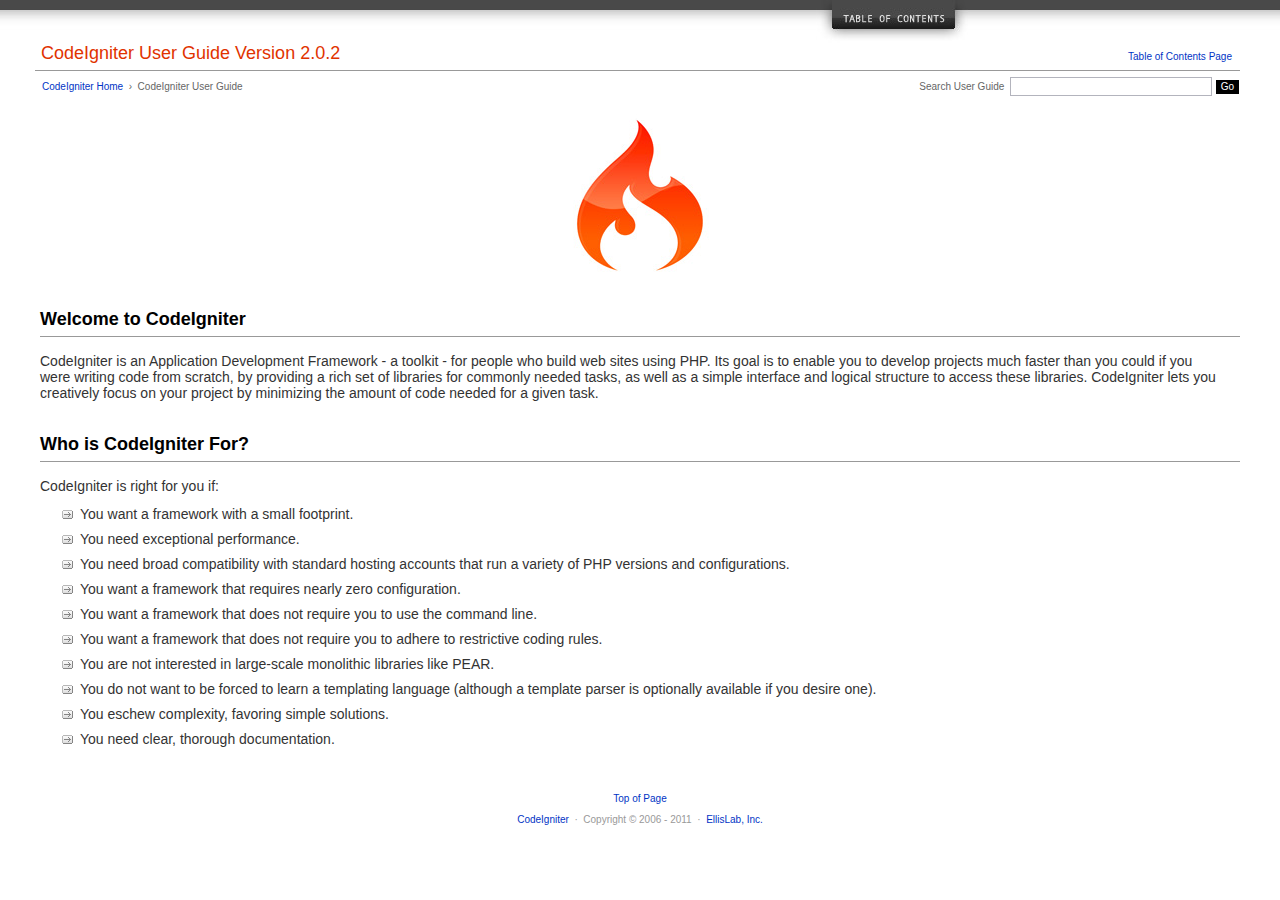
<file: user_guide/index.html>
<!DOCTYPE html PUBLIC "-//W3C//DTD XHTML 1.0 Transitional//EN" "http://www.w3.org/TR/xhtml1/DTD/xhtml1-transitional.dtd">
<html xmlns="http://www.w3.org/1999/xhtml" xml:lang="en" lang="en">
<head>

<meta http-equiv="Content-Type" content="text/html; charset=utf-8" />
<title>Welcome to CodeIgniter : CodeIgniter User Guide</title>

<style type='text/css' media='all'>@import url('userguide.css');</style>
<link rel='stylesheet' type='text/css' media='all' href='userguide.css' />

<script type="text/javascript" src="nav/nav.js"></script>
<script type="text/javascript" src="nav/prototype.lite.js"></script>
<script type="text/javascript" src="nav/moo.fx.js"></script>
<script type="text/javascript" src="nav/user_guide_menu.js"></script>

<meta http-equiv='expires' content='-1' />
<meta http-equiv= 'pragma' content='no-cache' />
<meta name='robots' content='all' />
<meta name='author' content='ExpressionEngine Dev Team' />
<meta name='description' content='CodeIgniter User Guide' />

</head>
<body>

<!-- START NAVIGATION -->
<div id="nav"><div id="nav_inner"><script type="text/javascript">create_menu('null');</script></div></div>
<div id="nav2"><a name="top"></a><a href="javascript:void(0);" onclick="myHeight.toggle();"><img src="images/nav_toggle_darker.jpg" width="154" height="43" border="0" title="Toggle Table of Contents" alt="Toggle Table of Contents" /></a></div>
<div id="masthead">
<table cellpadding="0" cellspacing="0" border="0" style="width:100%">
<tr>
<td><h1>CodeIgniter User Guide Version 2.0.2</h1></td>
<td id="breadcrumb_right"><a href="toc.html">Table of Contents Page</a></td>
</tr>
</table>
</div>
<!-- END NAVIGATION -->


<table cellpadding="0" cellspacing="0" border="0" style="width:100%">
<tr>
<td id="breadcrumb">
<a href="http://codeigniter.com/">CodeIgniter Home</a> &nbsp;&#8250;&nbsp; CodeIgniter User Guide
</td>
<td id="searchbox"><form method="get" action="http://www.google.com/search"><input type="hidden" name="as_sitesearch" id="as_sitesearch" value="codeigniter.com/user_guide/" />Search User Guide&nbsp; <input type="text" class="input" style="width:200px;" name="q" id="q" size="31" maxlength="255" value="" />&nbsp;<input type="submit" class="submit" name="sa" value="Go" /></form></td>
</tr>
</table>



<br clear="all" />

<div class="center"><img src="images/ci_logo_flame.jpg" width="150" height="164" border="0" alt="CodeIgniter" /></div>


<!-- START CONTENT -->
<div id="content">



<h2>Welcome to CodeIgniter</h2>

<p>CodeIgniter is an Application Development Framework - a toolkit - for people who build web sites using PHP.
Its goal is to enable you to develop projects much faster than you could if you were writing code
from scratch, by providing a rich set of libraries for commonly needed tasks, as well as a simple interface and
logical structure to access these libraries. CodeIgniter lets you creatively focus on your project by
minimizing the amount of code needed for a given task.</p>


<h2>Who is CodeIgniter For?</h2>

<p>CodeIgniter is right for you if:</p>

<ul>
<li>You want a framework with a small footprint.</li>
<li>You need exceptional performance.</li>
<li>You need broad compatibility with standard hosting accounts that run a variety of PHP versions and configurations.</li>
<li>You want a framework that requires nearly zero configuration.</li>
<li>You want a framework that does not require you to use the command line.</li>
<li>You want a framework that does not require you to adhere to restrictive coding rules.</li>
<li>You are not interested in large-scale monolithic libraries like PEAR.</li>
<li>You do not want to be forced to learn a templating language (although a template parser is optionally available if you desire one).</li>
<li>You eschew complexity, favoring simple solutions.</li>
<li>You need clear, thorough documentation.</li>
</ul>


</div>
<!-- END CONTENT -->


<div id="footer">
<p><a href="#top">Top of Page</a></p>
<p><a href="http://codeigniter.com">CodeIgniter</a> &nbsp;&middot;&nbsp; Copyright &#169; 2006 - 2011 &nbsp;&middot;&nbsp; <a href="http://ellislab.com/">EllisLab, Inc.</a></p>
</div>



</body>
</html>
</file>
<file: user_guide/userguide.css>
body {
 margin: 0;
 padding: 0;
 font-family: Lucida Grande, Verdana, Geneva, Sans-serif;
 font-size: 14px;
 color: #333;
 background-color: #fff;
}

a {
 color: #0134c5;
 background-color: transparent;
 text-decoration: none;
 font-weight: normal;
 outline-style: none;
}
a:visited {
 color: #0134c5;
 background-color: transparent;
 text-decoration: none;
 outline-style: none;
}
a:hover {
 color: #000;
 text-decoration: none;
 background-color: transparent;
 outline-style: none;
}

#breadcrumb {
 float: left;
 background-color: transparent;
 margin: 10px 0 0 42px;
 padding: 0;
 font-size: 10px;
 color: #666;
}
#breadcrumb_right {
 float: right;
 width: 175px;
 background-color: transparent;
 padding: 8px 8px 3px 0;
 text-align: right;
 font-size: 10px;
 color: #666;
}
#nav {
 background-color: #494949;
 margin: 0;
 padding: 0;
}
#nav2 {
 background: #fff url(images/nav_bg_darker.jpg) repeat-x left top;
 padding: 0 310px 0 0;
 margin: 0;
 text-align: right;
}
#nav_inner {
 background-color: transparent;
 padding: 8px 12px 0 20px;
 margin: 0;
 font-family: Lucida Grande, Verdana, Geneva, Sans-serif;
 font-size: 11px;
}

#nav_inner h3 {
 font-size: 12px;
 color: #fff;
 margin: 0;
 padding: 0;
}

#nav_inner .td_sep {
 background: transparent url(images/nav_separator_darker.jpg) repeat-y left top;
 width: 25%;
 padding: 0 0 0 20px;
}
#nav_inner .td {
 width: 25%;
}
#nav_inner p {
 color: #eee;
 background-color: transparent;
 padding:0;
 margin: 0 0 10px 0;
}
#nav_inner ul {
 list-style-image: url(images/arrow.gif);
 padding: 0 0 0 18px;
 margin: 8px 0 12px 0;
}
#nav_inner li {
 padding: 0;
 margin: 0 0 4px 0;
}

#nav_inner a {
 color: #eee;
 background-color: transparent;
 text-decoration: none;
 font-weight: normal;
 outline-style: none;
}

#nav_inner a:visited {
 color: #eee;
 background-color: transparent;
 text-decoration: none;
 outline-style: none;
}

#nav_inner a:hover {
 color: #ccc;
 text-decoration: none;
 background-color: transparent;
 outline-style: none;
}

#masthead {
 margin: 0 40px 0 35px;
 padding: 0 0 0 6px;
 border-bottom: 1px solid #999;
}

#masthead h1 {
background-color: transparent;
color: #e13300;
font-size: 18px;
font-weight: normal;
margin: 0;
padding: 0 0 6px 0;
}

#searchbox {
 background-color: transparent;
 padding: 6px 40px 0 0;
 text-align: right;
 font-size: 10px;
 color: #666;
}

#img_welcome {
 border-bottom: 1px solid #D0D0D0;
 margin: 0 40px 0 40px;
 padding: 0;
 text-align: center;
}

#content {
 margin: 20px 40px 0 40px;
 padding: 0;
}

#content p {
 margin: 12px 20px 12px 0;
}

#content h1 {
color: #e13300;
border-bottom: 1px solid #666;
background-color: transparent;
font-weight: normal;
font-size: 24px;
margin: 0 0 20px 0;
padding: 3px 0 7px 3px;
}

#content h2 {
 background-color: transparent;
 border-bottom: 1px solid #999;
 color: #000;
 font-size: 18px;
 font-weight: bold;
 margin: 28px 0 16px 0;
 padding: 5px 0 6px 0;
}

#content h3 {
 background-color: transparent;
 color: #333;
 font-size: 16px;
 font-weight: bold;
 margin: 16px 0 15px 0;
 padding: 0 0 0 0;
}

#content h4 {
 background-color: transparent;
 color: #444;
 font-size: 14px;
 font-weight: bold;
 margin: 22px 0 0 0;
 padding: 0 0 0 0;
}

#content img {
 margin: auto;
 padding: 0;
}

#content code {
 font-family: Monaco, Verdana, Sans-serif;
 font-size: 12px;
 background-color: #f9f9f9;
 border: 1px solid #D0D0D0;
 color: #002166;
 display: block;
 margin: 14px 0 14px 0;
 padding: 12px 10px 12px 10px;
}

#content pre {
 font-family: Monaco, Verdana, Sans-serif;
 font-size: 12px;
 background-color: #f9f9f9;
 border: 1px solid #D0D0D0;
 color: #002166;
 display: block;
 margin: 14px 0 14px 0;
 padding: 12px 10px 12px 10px;
}

#content .path {
 background-color: #EBF3EC;
 border: 1px solid #99BC99;
 color: #005702;
 text-align: center;
 margin: 0 0 14px 0;
 padding: 5px 10px 5px 8px;
}

#content dfn {
 font-family: Lucida Grande, Verdana, Geneva, Sans-serif;
 color: #00620C;
 font-weight: bold;
 font-style: normal;
}
#content var {
 font-family: Lucida Grande, Verdana, Geneva, Sans-serif;
 color: #8F5B00;
 font-weight: bold;
 font-style: normal;
}
#content samp {
 font-family: Lucida Grande, Verdana, Geneva, Sans-serif;
 color: #480091;
 font-weight: bold;
 font-style: normal;
}
#content kbd {
 font-family: Lucida Grande, Verdana, Geneva, Sans-serif;
 color: #A70000;
 font-weight: bold;
 font-style: normal;
}

#content ul {
 list-style-image: url(images/arrow.gif);
 margin: 10px 0 12px 0;
}

li.reactor {
 list-style-image: url(images/reactor-bullet.png);
}
#content li {
 margin-bottom: 9px;
}

#content li p {
 margin-left: 0;
 margin-right: 0;
}

#content .tableborder {
 border: 1px solid #999;
}
#content th {
 font-weight: bold;
 text-align: left;
 font-size: 12px;
 background-color: #666;
 color: #fff;
 padding: 4px;
}

#content .td {
 font-weight: normal;
 font-size: 12px;
 padding: 6px;
 background-color: #f3f3f3;
}

#content .tdpackage {
 font-weight: normal;
 font-size: 12px;
}

#content .important {
 background: #FBE6F2;
 border: 1px solid #D893A1;
 color: #333;
 margin: 10px 0 5px 0;
 padding: 10px;
}

#content .important p {
 margin: 6px 0 8px 0;
 padding: 0;
}

#content .important .leftpad {
 margin: 6px 0 8px 0;
 padding-left: 20px;
}

#content .critical {
 background: #FBE6F2;
 border: 1px solid #E68F8F;
 color: #333;
 margin: 10px 0 5px 0;
 padding: 10px;
}

#content .critical p {
 margin: 5px 0 6px 0;
 padding: 0;
}


#footer {
background-color: transparent;
font-size: 10px;
padding: 16px 0 15px 0;
margin: 20px 0 0 0;
text-align: center;
}

#footer p {
 font-size: 10px;
 color: #999;
 text-align: center;
}
#footer address {
 font-style: normal;
}

.center {
 text-align: center;
}

img {
 padding:0;
 border: 0;
 margin: 0;
}

.nopad {
 padding:0;
 border: 0;
 margin: 0;
}


form {
 margin: 0;
 padding: 0;
}

.input {
 font-family: Lucida Grande, Verdana, Geneva, Sans-serif;
 font-size: 11px;
 color: #333;
 border: 1px solid #B3B4BD;
 width: 100%;
 font-size: 11px;
 height: 1.5em;
 padding: 0;
 margin: 0;
}

.textarea {
 font-family: Lucida Grande, Verdana, Geneva, Sans-serif;
 font-size: 14px;
 color: #143270;
 background-color: #f9f9f9;
 border: 1px solid #B3B4BD;
 width: 100%;
 padding: 6px;
 margin: 0;
}

.select {
 background-color: #fff;
 font-size:  11px;
 font-weight: normal;
 color: #333;
 padding: 0;
 margin: 0 0 3px 0;
}

.checkbox {
 background-color: transparent;
 padding: 0;
 border: 0;
}

.submit {
 background-color: #000;
 color: #fff;
 font-weight: normal;
 font-size: 10px;
 border: 1px solid #fff;
 margin: 0;
 padding: 1px 5px 2px 5px;
}
</file>
